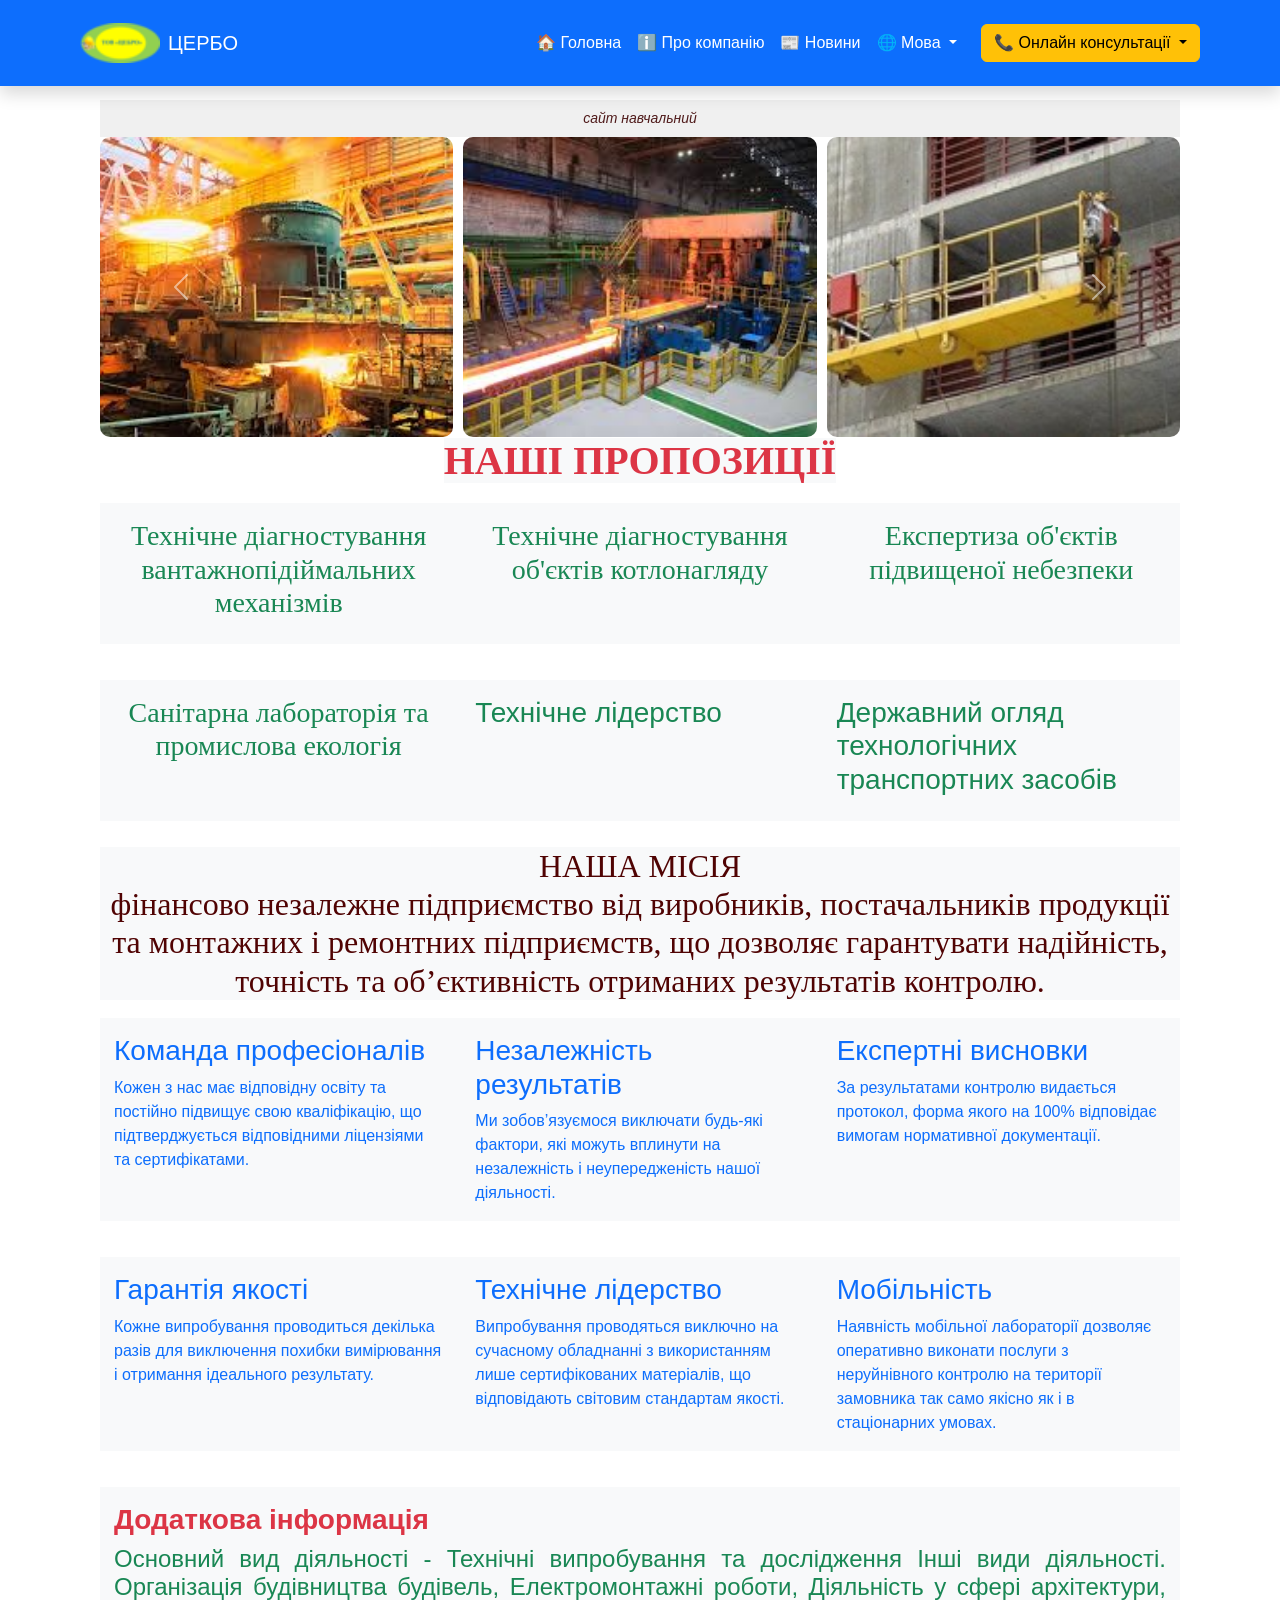
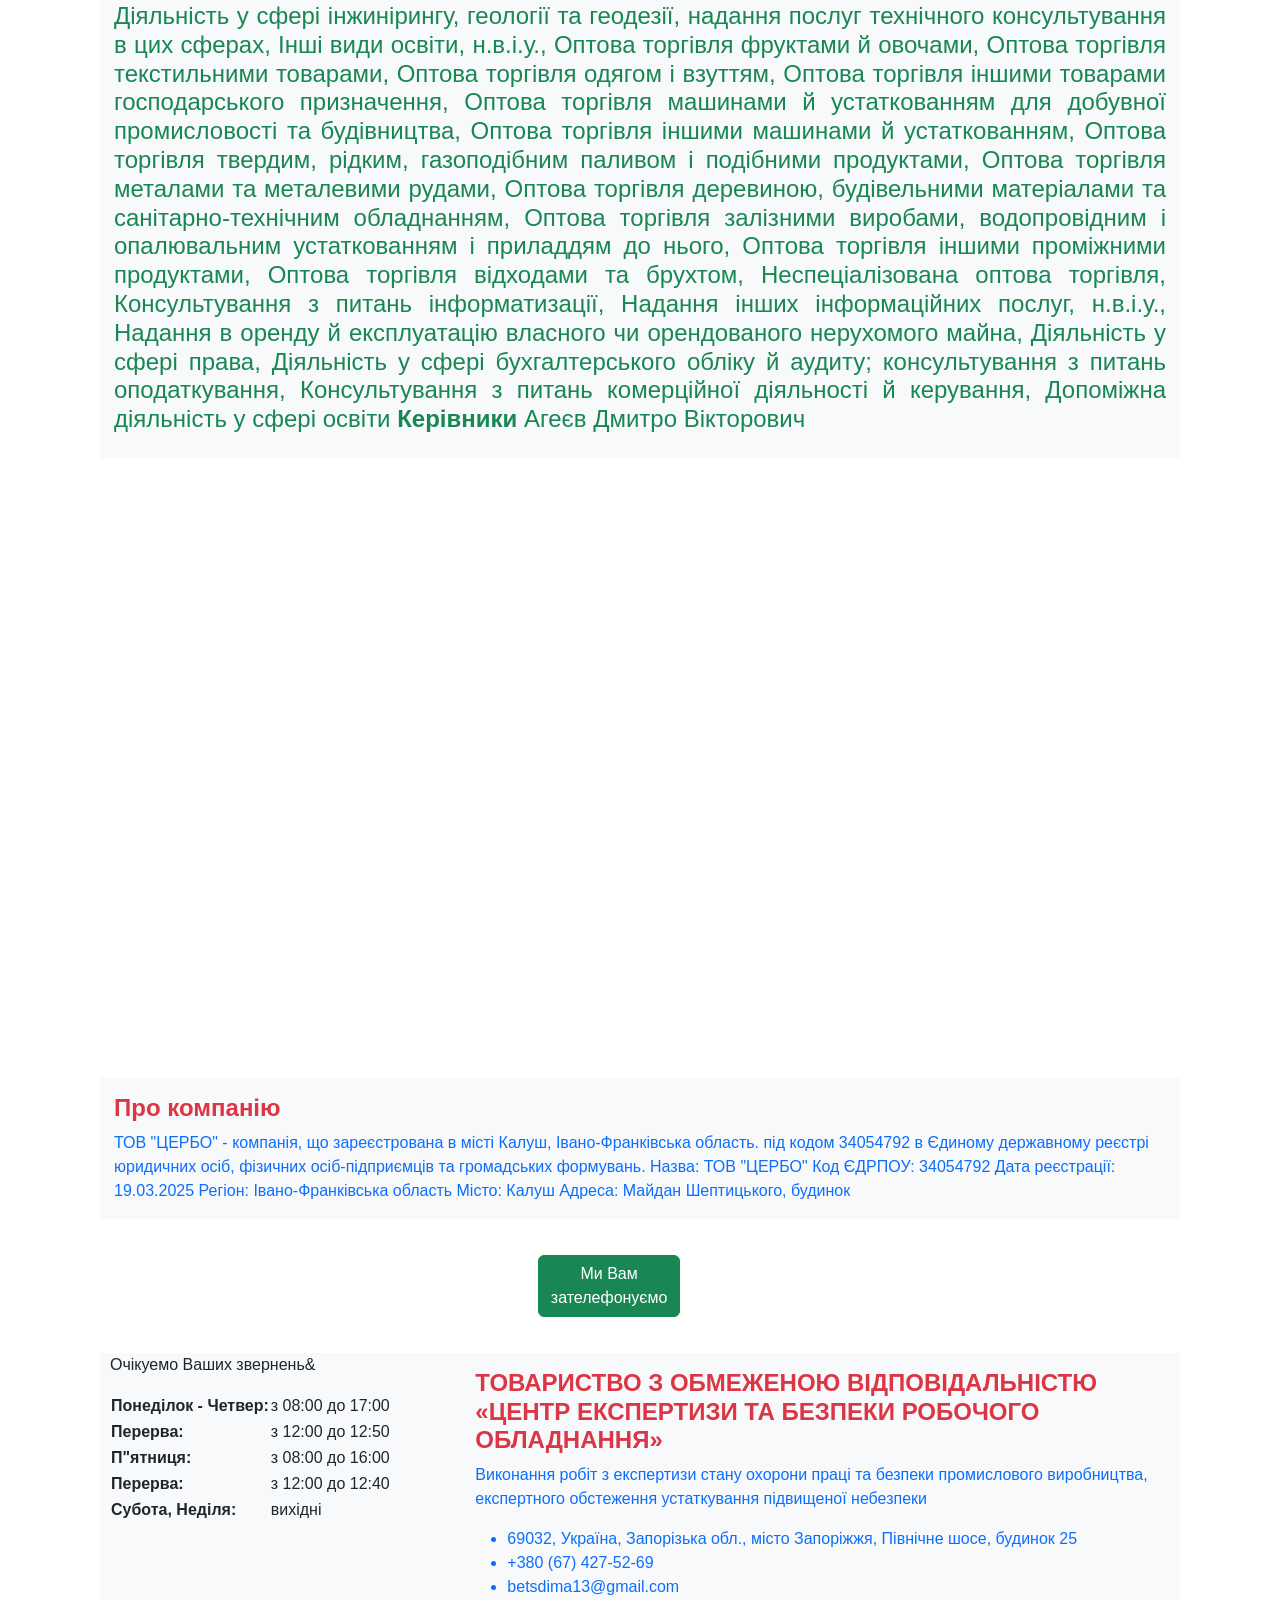
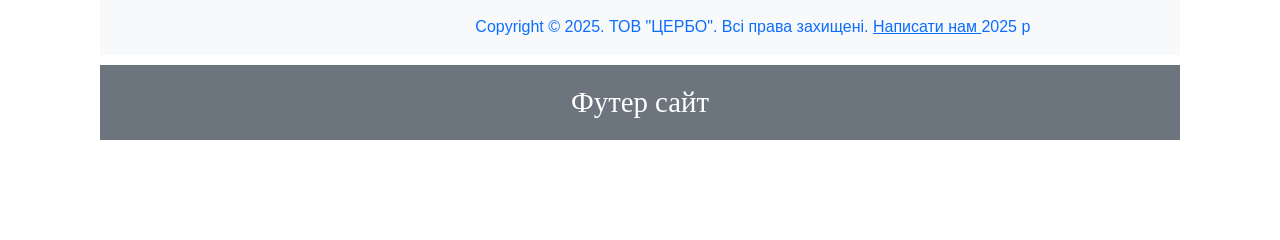
<file: index.html>
<!DOCTYPE html>
<html lang="ru">
<head>
  <meta charset="UTF-8">
   <title> ЗапорізькИЙ ЕТЦ, Запорожский ЭТЦ ЦЕРБО  Експертиза та безпека обладнання</title>
  <meta name="google-site-verification" content="google6a05c1c6a05c1c.html">

  <meta name="google-site-verification" content="73KmHmWzJuedZpofZjk8PdYPxGngWY6kwzpMrU5-xUw" />
  <meta name="description" content="ЗапорізькИЙ ЕТЦ, Запорожский ЭТЦ. ТОВ «ЦЕРБО»  експертні послуги у сфері охорони праці, технічне діагностування та експертиза обладнання.">
  <meta name="keywords" content="ЗапорізькИЙ ЕТЦ, Запорожский ЭТЦ. ТОВ «ЦЕРБО»  експертні послуги у сфері охорони праці, технічне діагностування та експертиза обладнання експертиза обладнання, експертиза устаткування,  охорона праці, технічне діагностування, ЦЕРБО, Запоріжжя">
  <meta name="google-site-verification" content="google20b2f6c594b5fa89.html">

    <!-- Open Graph для соцсетей -->
  <meta property="og:title" content="ЦЕРБО — Експертиза та безпека обладнання">
  <meta property="og:description" content="Експертні послуги у сфері охорони праці та технічного діагностування.">
  <meta property="og:image" content="https://dima-zp.github.io/project3/images/logo-new.png">
  <meta property="og:url" content="https://dima-zp.github.io/project3/">
  <meta property="og:type" content="website">

 
<!-- Twitter Cards -->
  <meta name="twitter:card" content="summary_large_image">
  <meta name="twitter:title" content="ЦЕРБО — Експертиза та безпека обладнання">
  <meta name="twitter:description" content="ЗапорізькИЙ ЕТЦ, Запорожский ЭТЦ. ТОВ «ЦЕРБО» - експертні послуги у сфері охорони праці та технічного діагностування.">
  <meta name="twitter:image" content="https://dima-zp.github.io/project3/images/logo-new.png">

 <!-- Canonical -->
  <link rel="canonical" href="https://dima-zp.github.io/project3/">

<link rel="icon" type="image/png" href="favicon.png">

  <!-- Language & Region -->
  <meta name="language" content="uk">
  <meta name="geo.region" content="UA-ZP">
  <meta name="geo.placename" content="Запоріжжя">


  <!-- Подключение Bootstrap -->
  <link href="https://cdn.jsdelivr.net/npm/bootstrap@5.3.2/dist/css/bootstrap.min.css" rel="stylesheet">
  <link href="style.css" rel="stylesheet">

  
  
 



 
</head>

<body >

 <div class="site-note">сайт навчальний</div>
<!-- Навигация --><!-- Хедер -->
<nav class="navbar navbar-expand-lg fixed-top bg-primary navbar-dark shadow">
   
    <div class="container">
    <!-- Логотип -->
    <a class="navbar-brand d-flex align-items-center" href="#">
      <img src="images/logo.png" alt="ЦЕРБО" style="height:40px;" class="me-2">
      ЦЕРБО
    </a>

    <!-- Бургер -->
    <button class="navbar-toggler" type="button" data-bs-toggle="collapse" 
            data-bs-target="#navbarNav" aria-controls="navbarNav" 
            aria-expanded="false" aria-label="Toggle navigation">
      <span class="navbar-toggler-icon"></span>
    </button>

    <!-- Навигация -->
    <div class="collapse navbar-collapse" id="navbarNav">
      <ul class="navbar-nav ms-auto align-items-lg-center">
        <li class="nav-item">
          <a class="nav-link active" href="index.html">🏠 Головна</a>
        </li>
        <li class="nav-item">
          <a class="nav-link" href="about.html">ℹ️ Про компанію</a>
        </li>
        <li class="nav-item">
          <a class="nav-link" href="news.html">📰 Новини</a>
        </li>

        <!-- Языковой переключатель -->
        <li class="nav-item dropdown">
          <a class="nav-link dropdown-toggle" href="#" id="langDropdown" 
             role="button" data-bs-toggle="dropdown" aria-expanded="false">
            🌐 Мова
          </a>
          <ul class="dropdown-menu dropdown-menu-end" aria-labelledby="langDropdown">
            <li><a class="dropdown-item" href="index.html">UA</a></li>
            <li><a class="dropdown-item" href="en/index.html">EN</a></li>
            <li><a class="dropdown-item" href="ar/index.html">AR</a></li>
          </ul>
        </li>

        <!-- Кнопка консультации -->
        <li class="nav-item ms-lg-3">
          <div class="dropdown">
            <button class="btn btn-warning dropdown-toggle" type="button" data-bs-toggle="dropdown">
              📞 Онлайн консультації
            </button>
            <ul class="dropdown-menu dropdown-menu-end">
              <li><a href="tel:+380674275269">(067) 427-52-69</a></li>
              <li><a href="tel:+380674250269">(067) 425-02-69</a></li>
              <li><a href="tel:+380674220169">(067) 422-01-69</a></li>
            </ul>
          </div>
        </li>
      </ul>
    </div>
  </div>
</nav>



<div id="galleryCarousel" class="carousel slide" data-bs-ride="carousel">
  <div class="carousel-inner">

    <!-- Слайд -->
    <div class="carousel-item active">
      <div class="gallery-grid">
        <img src="images/3.jpg" alt="Фото 1">
        <img src="images/1.jpg" alt="Фото 2">
        <img src="images/4.jpg" alt="Фото 3">
       
      </div>
    </div>

    <!-- Другие слайды -->
    <div class="carousel-item">
      <div class="gallery-grid">
        <img src="images/5.jpg" alt="Фото 4">
        <img src="images/6.jpg" alt="Фото 5">
        <img src="images/8.jpg" alt="Фото 6">
    
      </div>
    </div>

 <!-- Другие слайды -->
    <div class="carousel-item">
      <div class="gallery-grid">
        <img src="images/6.jpg" alt="Фото 5">
        <img src="images/8.jpg" alt="Фото 6">
        <img src="images/13.jpg" alt="Фото 7">
      </div>
    </div>


    
  </div>

  <!-- Стрелки -->
  <button class="carousel-control-prev" type="button" data-bs-target="#galleryCarousel" data-bs-slide="prev">
    <span class="carousel-control-prev-icon"></span>
  </button>
  <button class="carousel-control-next" type="button" data-bs-target="#galleryCarousel" data-bs-slide="next">
    <span class="carousel-control-next-icon"></span>
  </button>
</div>



<div class="col text-danger text-center"> 
    <h1> <span class="fw-bold bg-light text-danger"> НАШІ ПРОПОЗИЦІЇ</span>
    </h1>
  
 </div>

<div class="container">
  <div class="row mb-3" >
    <div class="col-12 col-md-4 bg-light text-success  text-center p-3">
      <h3>
         Технічне діагностування вантажнопідіймальних механізмів
      </h3>
   
</div>
    <div class="col-12 col-md-4 bg-light text-success text-center p-3">
         <h3>
       Технічне діагностування об'єктів котлонагляду
      </h3>
    </div>
   <div class="col-12 col-md-4 bg-light  text-success  text-center p-3">
       <h3>
        Експертиза об'єктів підвищеної небезпеки
      </h3>
    </div>
  </div>
  
</div>


<div class="container">
  <div class="row mb-3">
    <div class="col-12 col-md-4  bg-light text-success text-center p-3">
       <h3>Санітарна лабораторія та промислова екологія
        
      </h3> 
    </div>
    <div class="col-12 col-md-4  bg-light text-success p-3">
     <h3>
        Технічне лідерство 
      </h3> 
    </div>
    <div class="col-12 col-md-4 col-lg-4 bg-light text-success  p-3">
        <h3>
         Державний огляд технологічних транспортних засобів
      </h3> 
    </div>
  </div>
</div> 


<div class="col-12 col bg-light text-text-danger text-center"> 
  
  <h2>
    НАША МІСІЯ <br>
      фінансово незалежне підприємство від виробників, постачальників продукції та монтажних і ремонтних підприємств, 
 що дозволяє гарантувати надійність,  точність та об’єктивність отриманих результатів контролю.
  </h2>

  </div>

<div class="container">
  <div class="row mb-3" >
    <div class="col-12 col-md-4 bg-light text-primary p-3">
      <h3>
         Команда професіоналів
      </h3>
   
Кожен з нас має відповідну освіту та постійно підвищує свою кваліфікацію, що підтверджується відповідними ліцензіями та сертифікатами.</div>
    <div class="col-12 col-md-4 bg-light text-primary p-3">
         <h3>
         Незалежність результатів
      </h3>
     
Ми зобов’язуємося виключати будь-які фактори, які можуть вплинути на незалежність і неупередженість нашої діяльності.
    </div>
   <div class="col-12 col-md-4 bg-light text-primary p-3">
       <h3>
         Експертні висновки 
      </h3>
      
За результатами контролю видається протокол, форма якого на 100% відповідає вимогам нормативної документації.
    </div>
  </div>
  
</div>


<div class="container">
  <div class="row mb-3">
    <div class="col-12 col-md-4  bg-light  text-primary p-3">
       <h3>Гарантія якості 
        
      </h3> 
Кожне випробування проводиться декілька разів для виключення похибки вимірювання і отримання ідеального результату.
    </div>
    <div class="col-12 col-md-4  bg-light text-primary p-3">
     <h3>
        Технічне лідерство 
      </h3> 
Випробування проводяться виключно на сучасному обладнанні з використанням лише сертифікованих матеріалів, що відповідають світовим стандартам якості.
    </div>
    <div class="col-12 col-md-4 col-lg-4 bg-light text-primary p-3">
        <h3>
         Мобільність 
      </h3> 
Наявність мобільної лабораторії дозволяє оперативно виконати послуги з неруйнівного контролю на території замовника так само якісно як і в стаціонарних умовах.
    </div>
  </div>
</div> 


<!-- Третий ряд с 3 колонками -->

     <div class="container">
      <div class="row">
       <!-- <div class="col-12 bg-light text-text-danger text-center p-3"> </div> -->
        <div class="col-12 col-md bg-light text-success p-3">
       <h3> <span class="text-justify fw-bold text-danger">Додаткова інформація</span>
    </h3>
   <h4 class="text-success" style="text-align:justify">
  Основний вид діяльності -  Технічні випробування та дослідження
Інші види діяльності. Організація будівництва будівель, Електромонтажні 
роботи, Діяльність у сфері архітектури, Діяльність у сфері інжинірингу,
 геології та геодезії, надання послуг технічного консультування в цих сферах,
  Інші види освіти, н.в.і.у., Оптова торгівля фруктами й овочами, 
  Оптова торгівля текстильними товарами, Оптова торгівля одягом і взуттям, 
  Оптова торгівля іншими товарами господарського призначення, 
  Оптова торгівля машинами й устаткованням для добувної промисловості та будівництва, 
  Оптова торгівля іншими машинами й устаткованням, Оптова торгівля твердим, рідким, 
  газоподібним паливом і подібними продуктами, Оптова торгівля металами та металевими рудами, 
  Оптова торгівля деревиною, будівельними матеріалами та санітарно-технічним обладнанням, 
  Оптова торгівля залізними виробами, водопровідним і опалювальним устаткованням і приладдям до нього,
  Оптова торгівля іншими проміжними продуктами, Оптова торгівля відходами та брухтом, Неспеціалізована
   оптова торгівля, Консультування з питань інформатизації, Надання інших інформаційних послуг, н.в.і.у., 
   Надання в оренду й експлуатацію власного чи орендованого нерухомого майна, Діяльність у сфері права, 
   Діяльність у сфері бухгалтерського обліку й аудиту; консультування з питань оподаткування, Консультування
    з питань комерційної діяльності й керування, Допоміжна діяльність у сфері освіти
<b>Керівники</b> 
Агеєв Дмитро Вікторович
   </h4>
       

  </div></div>
</div>


<div class="d-flex justify-content-center">
  <iframe src= "https://www.google.com/maps/embed?pb=!1m18!1m12!1m3!1d3174.4398229924577!2d35.1205601767117!3d47.87406276946941!2m3!1f0!2f0!3f0!3m2!1i1024!2i768!4f13.1!3m3!1m2!1s0x40dc66efdda276fb%3A0x22f1536fa186c56!2z0KHQtdCy0LXRgNC90L7QtSDRiC4sIDI1LCDQl9Cw0L_QvtGA0L7QttGM0LUsINCX0LDQv9C-0YDQvtC20YHQutCw0Y8g0L7QsdC70LDRgdGC0YwsIDY5MDAw!5e1!3m2!1sru!2sua!4v1763896102975!5m2!1sru!2sua"
    width="600" height="600" style="border:0;" allowfullscreen="" loading="lazy"
    referrerpolicy="no-referrer-when-downgrade">
  </iframe>
</div>
  <!-- Третий ряд с 3 колонками -->

     <div class="container">
      <div class="row">
       <div class="col-12 col-md  bg-light text-primary  p-3">
<h4> <span class="fw-bold text-danger">Про компанію </span>
    </h4>

      ТОВ "ЦЕРБО" - компанія, що зареєстрована в місті Калуш, Івано-Франківська область. 
        під кодом 34054792 в Єдиному державному реєстрі юридичних осіб, фізичних осіб-підприємців та громадських формувань. 
Назва: ТОВ "ЦЕРБО" Код ЄДРПОУ: 34054792
Дата реєстрації: 19.03.2025
Регіон: Івано-Франківська область
Місто: Калуш
Адреса: Майдан Шептицького, будинок
    </div>
    
</div>
</div>

     <div class="container d-flex justify-content-center">
      <div class="row">
       <div class="col-12 col-md-6  p-3">
       <button type="button" class="btn btn-success" data-bs-toggle="modal" data-bs-target="#callbackModal">
  Ми Вам зателефонуємо
</button>
    </div>
</div>
</div>

<div class="modal fade" id="callbackModal" tabindex="-1" aria-hidden="true" > 
  <div class="modal-dialog">
    <div class="modal-content">
      <div class="modal-header">
        <h5 class="modal-title">Зворотній дзвінок</h5>
        <button type="button" class="btn-close" data-bs-dismiss="modal" aria-label="Закрити"></button>
      </div>
      <div class="modal-body">

      <form action="https://formspree.io/f/mzzyzbwl" method="POST" id="callback-form">
  <!-- <label for="callback-name">Ваше ім’я:</label>
  <input type="text" name="name" id="callback-name" 
         placeholder="Ваше ім’я" required autocomplete="name"> -->

  <label for="callback-phone">Телефон:</label>
  <input type="tel" name="phone" id="callback-phone" 
         placeholder="(0XX) XXX-XX-XX" required autocomplete="tel">

</form>


        <form action="https://formspree.io/f/mzzyzbwl" method="POST" id="callback-form-bs" autocomplete="on">
          <label for="callback-name-bs" class="form-label">Ваше ім’я:</label>
          <input type="text" class="form-control" id="callback-name-bs" name="name"  autocomplete="name" required>

          <!-- <label for="callback-phone-bs" class="form-label mt-2">Телефон:</label> -->
          <!-- ?<input type="tel" class="form-control" id="callback-phone-bs" name="phone" required> -->
          <button type="submit" class="btn btn-success mt-3">Зателефонуйте мені</button>
        </form>
        <div id="callback-thankyou-bs" class="text-success mt-3" style="display:none;">
          Дякуємо! Ми зателефонуємо Вам найближчим часом.
        </div>
      </div>
    </div>
  </div>
</div>


<div class="container">
  <div class="row">
    <div class="col-12 col-md-4 bg-light text-primaryp-3">
     <p>Очікуемо Ваших звернень&
</p>
<table class="working-hours mce-item-table">
<tbody>
<tr>
<th>Понеділок -  Четвер:</th>
<td>з 08:00 до 17:00</td>
</tr>
<tr>
<th>Перерва:</th>
<td>з 12:00 до 12:50</td>
</tr>
<tr>
<th>П"ятниця:</th>
<td>з 08:00 до 16:00</td>
</tr>
<tr>
<th>Перерва:</th>
<td>з 12:00 до 12:40</td>
</tr>
<tr>
<th class="important">Субота, Неділя:</th>
<td class="important">вихідні</td>
</tr>
</tbody>
</table>



    </div>
    <div class="col-12 col-md-8 bg-light text-primary p-3">
      <section id="contacts">
   <h4> <span class="fw-bold text-danger">ТОВАРИСТВО З ОБМЕЖЕНОЮ ВІД­ПО­ВІД­АЛЬ­НІ­СТЮ «ЦЕНТР ЕКСПЕРТИЗИ ТА БЕЗПЕКИ РОБОЧОГО ОБЛАДНАННЯ» </span>
    </h4>
<p>Виконання робіт з експертизи стану охорони праці та безпеки промислового виробництва, експертного обстеження устаткування підвищеної небезпеки</p>
<ul class="contact-info">
<li class="contact-info-item">69032, Україна, Запорізька обл., місто Запоріжжя, Північне шосе, будинок 25</li>
<li class="contact-info-item"><i class="fa fa-phone"></i>
  <span class="important">+380 (67) 427-52-69</span>
</li>
<li class="contact-info-item"><i class="fa fa-envelope"></i>betsdima13@gmail.com</li>
</ul>

   Copyright © 2025. ТОВ "ЦЕРБО". Всі права захищені. 
<a href="mailto:betsdima13@gmail.com?subject=Зворотній дзвінок&body=Добрий день! Хочу отримати консультацію.">
  Написати нам
</a> 2025 р

</section>
    </div>
   
  </div>
</div>
<!-- Контейнер для виджета -->
<div id="gtranslate"></div>


  
<footer>

<!-- Футер на всю ширину (вне контейнера) -->
  <div class="bg-secondary text-white p-3 text-center">
    Футер сайт
  </div>


</footer>



<!-- Настройки GTranslate -->
<script>
  window.gtranslateSettings = {
    default_language: "ru", 
    languages: ["en","de","uk","fr","it","es","ru","zh-CN","el"], 
    wrapper_selector: "#gtranslate", 
    horizontal_position: "right",   // строго справа
    vertical_position: "bottom"     // строго снизу
  };
</script>

<!-- Подключение скрипта GTranslate -->
<script src="https://cdn.gtranslate.net/widgets/latest/float.js"></script>







  
  <!-- Bootstrap JS -->
  <script src="https://cdn.jsdelivr.net/npm/bootstrap@5.3.2/dist/js/bootstrap.bundle.min.js"></script>
  <!-- <script src="js/script.js"></script> -->

<script>
  // Автозакрытие меню при клике
  document.querySelectorAll('.navbar-nav .nav-link').forEach(function(el){
    el.addEventListener('click', function(){
      const navbarCollapse = document.getElementById('navbarNav');
      if (navbarCollapse.classList.contains('show')) {
        new bootstrap.Collapse(navbarCollapse).toggle();
      }
    });
  });

  // Эффект при скролле
  window.addEventListener('scroll', function() {
    const navbar = document.querySelector('.navbar');
    if (window.scrollY > 50) {
      navbar.classList.add('scrolled');
    } else {
      navbar.classList.remove('scrolled');
    }
  });
</script>









</body>
</html>
</file>
<file: style.css>
/* 🔹 Глобальные правила */
   

html, body {
   font-family: 'Roboto', sans-serif; /* указываем Roboto */
   font-size: 16px;
   
  margin: 50px;
  padding: 0;
  overflow-x: hidden; /* убирает горизонтальную прокрутку */
}


    img {
      max-width: 100%; /* все картинки автоматически подстраиваются */
      height: auto;
    }


    /* 🔹 Сетка для десктопа */
    .container {
      display: flex;
      gap: 10px;
      padding: 10px;
    }
    .card {
      flex: 1;
      background: lightblue;
      padding: 20px;
      text-align: center;
    }

    /* 🔹 Адаптация для планшета */
    @media (max-width: 768px) {
      .container {
        flex-direction: row; /* карточки становятся вертикальными */
      }
      body {
        font-size: 14px; /* уменьшаем текст */
      }
    }

    /* 🔹 Адаптация для телефона */
    @media (max-width: 480px) {
      .card {
        background: lightgreen; /* меняем цвет для наглядности */
        padding: 10px;
      }
      h1 {
        font-size: 18px; /* уменьшаем заголовок */
      }
    }

.site-note {
  font-size: 14px;
  color: #501b1b;
  text-align: center;
  padding: 8px 0;
  background-color: #f0f0f0;
  font-style: italic;
}
.navbar {
  transition: background 0.3s ease, box-shadow 0.3s ease;
}

.navbar.scrolled {
  background: #1e40af; /* более тёмный синий при скролле */
  box-shadow: 0 2px 6px rgba(0,0,0,0.2);
}

.nav-link {
  color: #fff !important;
}

.nav-link:hover {
  color: #ffd700 !important; /* золотистый при наведении */
}


    /* Dropdown меню */
    .dropdown-menu {
      border-radius: 0.5rem;
    }
    .dropdown-menu .dropdown-item {
      color: #0d6efd;
    }
    .dropdown-menu .dropdown-item:hover {
      background-color: #e9ecef;
      color: #084298;
    }

    /* Эффект при скролле */
    .navbar.scrolled {
      box-shadow: 0 2px 6px rgba(0,0,0,0.2);
    }

.gallery-grid {
  display: grid;
  grid-template-columns: repeat(3, 1fr); /* всегда три фото в ряд */
  gap: 10px;
}

.gallery-grid img {
  width: 100%;
  height: 300px;
  object-fit: cover;
  border-radius: 10px;
}






/* 📱 Адаптивность */
@media (max-width: 576px) {
  .gallery-grid {
    grid-template-columns: repeat(3, 1fr); /* три фото в ряд */
  }

  .gallery-grid img {
    height: auto;
  }
}









.menu {
      list-style: none;
      padding: 0;
      margin: 0;
    }
    .menu li {
      display: inline-block;
         color: #8f3c3c;
      margin-right: 0px;
    }
    .menu a {
      text-decoration: none;
      color: #8f3c3c;
      font-weight: 300; /* чуть жирнее для меню */
    }

.main-nav ul {
  list-style: none;
  display: flex;
  justify-content: center;
  padding: 0;
  margin: 10px;
  gap: 10px;
  background: #ffdbf9;
}

.main-nav li {
  position: relative;
  border: 1px solid #ffdbf3;
  background-color: #ffdbf9;
  padding: 8px 10px;
  margin: 0 15px;
  border-radius: 4px;
  transition: all 0.3s ease;
}

.main-nav li:hover {
  background-color: #ffdbf5;
}

.main-nav a {
  text-decoration: none;
  color: #222;
  font-size: 18px;
}


  .dropdown {
      position: relative;
      display: inline-block;
    }

    .dropdown-menu {
      display: none;
      position: absolute;
      top: 100%;
      left: 0;
      background: #f9f9f9;
      min-width: 150px;
      box-shadow: 0 2px 5px rgba(0,0,0,0.2);
      padding: 10px;
    }

    .dropdown:hover .dropdown-menu {
      display: block; /* показываем меню при наведении */
    }

    .dropdown-menu a {
      display: block;
      padding: 5px;
      text-decoration: none;
      color: #333;
    }

    .dropdown-menu a:hover {
      background: #eee;
    }
    .h3 {
      font-size: 16px;
      color: #2210ca;
    }



@keyframes run {
  from { left: 100%; }
  to   { left: -100%; }
}

.text-center {
  text-align: center; /* чтобы текст реально центрировался */
  font-size: 1.8rem;  /* примерно 29px, крупный и читаемый */
  font-family: 'Times New Roman', Times, serif;
  color: #500303;
}
.lang{
text-align: center; /* чтобы текст реально центрировался */
font-size: 16px;
font-family: 'Times New Roman', Times, serif;
}

.iframe {
  max-width: 100%;
  display: block;
}


.marquee {
  position: fixed;
  top: 0;                /* прямо сверху */
  width: 100%;
  background: rgba(255,255,255,0.9); /* полупрозрачный фон, чтобы видно было меню под ним */
  z-index: 2000;         /* выше навбара (у navbar обычно 1030) */
  padding: 10px 0;
  text-align: center;
  white-space: nowrap;
  overflow: hidden;
}

.marquee h3 {
  margin: 0;
  font-size: 1rem;
  animation: scrollText 40s linear infinite;
}

@keyframes scrollText {
  0%   { transform: translateX(100%); }
  100% { transform: translateX(-100%); }
}
</file>
